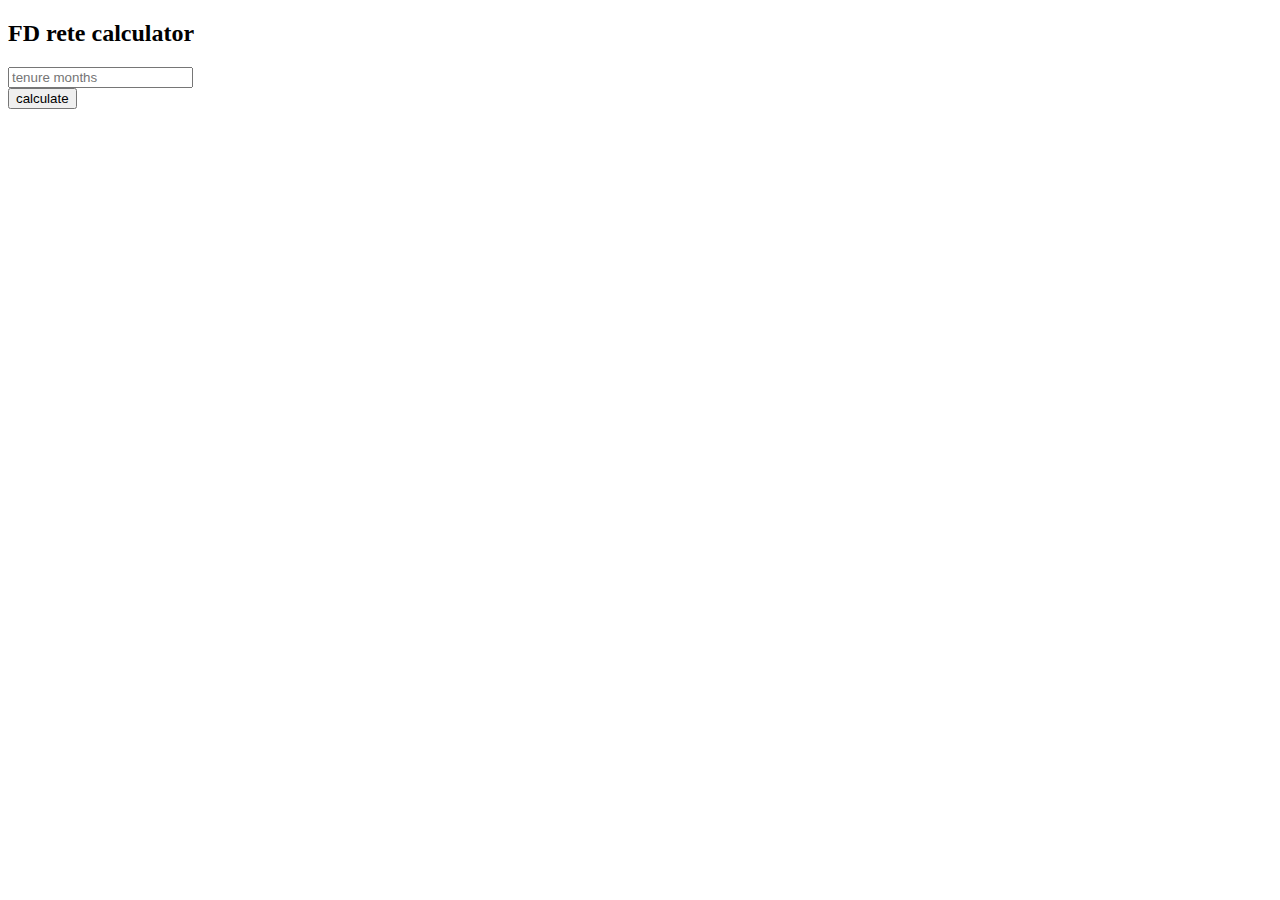
<file: Ex01.html>
<!DOCTYPE html>
<html lang="en">
  <head>
    <meta charset="UTF-8" />
    <meta name="viewport" content="width=device-width, initial-scale=1.0" />
    <title>javascript</title>
  </head>
  <body>
    <div class="">
      <h2>FD rete calculator</h2>
      <div>
        <input type="text" id="input" placeholder="tenure months" />
      </div>
      <div>
        <button type="text" onclick="fdreater()">calculate</button>
      </div>
      <div id="result"></div>
    </div>
    <script>
      function fdreater() {
        let months = Number(document.getElementById("input").value);
        let reat = 0;

        if (months < 3) reat = 5.9;
        else if (months >= 3 || months <= 6) reat = 9.5;
        else if (months >= 7 || months <= 9) reat = 10.3;
        else reat = 11.2;

        let result = document.querySelector("#result");
        result.innerHTML = "your interest reat is" + reat + "%";
      }
    </script>
  </body>
</html>
</file>
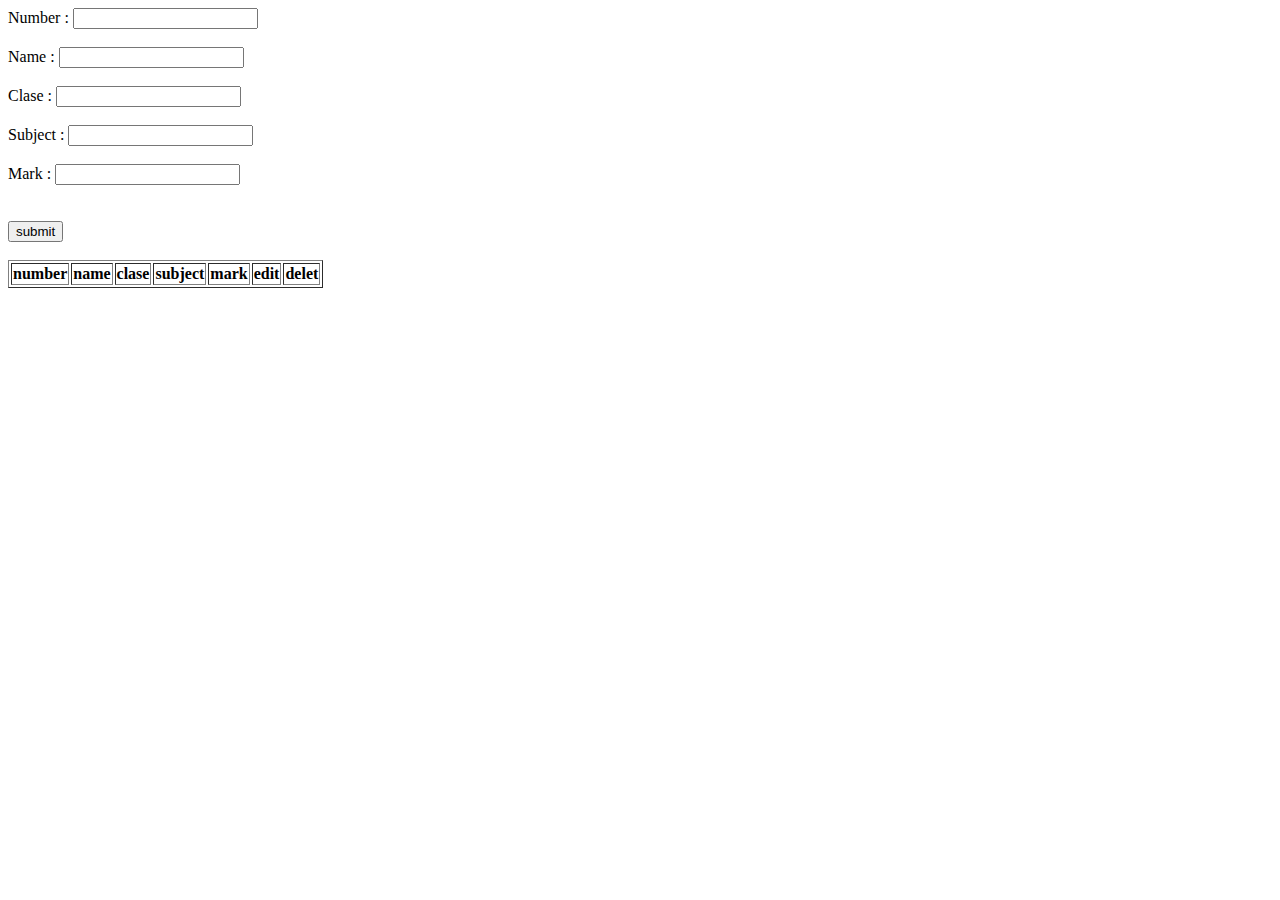
<file: Ex02.html>
<!DOCTYPE html>
<html lang="en">
  <head>
    <meta charset="UTF-8" />
    <meta name="viewport" content="width=device-width, initial-scale=1.0" />
    <title>Document</title>
  </head>
  <body>
    <form action="">
      <label for="">Number :</label>
      <input type="number" id="number" /><br /><br />
      <label for="">Name :</label>
      <input type="text" id="name" /><br /><br />
      <label for="">Clase :</label>
      <input type="number" id="clase" /><br /><br />
      <label for="">Subject :</label>
      <input type="text" id="subject" /><br /><br />
      <label for="">Mark :</label>
      <input type="number" id="Mark" /><br /><br />
    </form>
    <br />
    <button type="button" id="submit" onclick="getdata()">submit</button>
    <button type="button" id="update" style="display: none">update</button
    ><br /><br />

    <table border="1">
      <thead>
        <th>number</th>
        <th>name</th>
        <th>clase</th>
        <th>subject</th>
        <th>mark</th>
        <th>edit</th>
        <th>delet</th>
      </thead>
      <tbody></tbody>
    </table>
    <br />
    <script>
      var local = JSON.parse(localStorage.getItem("local"));
      if (local == null) local = [];
      console.log(local);

      function getdata() {
        var info = {
          number: "",
          nmae: "",
          clase: "",
          subject: "",
          mark: "",
        };
        // for (a in info) {
        //   info[a] = document.getElementById(a).value;
        // }
        console.log(info);
        localStorage.setItem("local", JSON.stringify(local));
        displaying();
        cleardate(info);
      }

      function displaying() {
        document.querySelector("tbody").innerHTML = "";
        local.forEach((info, i) => {
          for (a in info) {
            var mytr = document.createElement("tr");
            mytd.innerHTML = info[a];
            mytr.appendChild(mytd);
          }
          var Edittd = document.createElement("td");
          var Deletetd = document.createElement("td");
          mytr.appendChild(Edittd);
          mytr.appendChild(deletetd);

          var editbutton = document.createElement("button");
          editbutton.setattribute("onclick", "getdedit(" + 1 + ")");
          editbutton.innerHTML = "Edit";
          var deletebutton = document.createElement("button");
          deletebutton.setattribute("onclick", "getdelete(" + 1 + ")");
          deletebutton.innerHTML = "delete";
          Edittd.appendChild(editbutton);
          deletetd.appendChild(deletebutton);

          document.querySelector("tbody").appendChild(mytr);
        });
      }
      displaying();

      function getdelete(i) {
        local.splice(i, 1);
        localStorage.setItem("local", JSON.stringify(local));
        displaying();
      }

      function cleardate(info) {
        for (a in info) {
          document.getElementById(a).value = ""
        }
      }
      function update() {
        var info = {
          number: "",
          nmae: "",
          clase: "",
          subject: "",
          mark: "",
        };
        for (a in info) {
          info[a] = document.getElementById(a).value;
        }
      }
    </script>
  </body>
</html>
</file>
